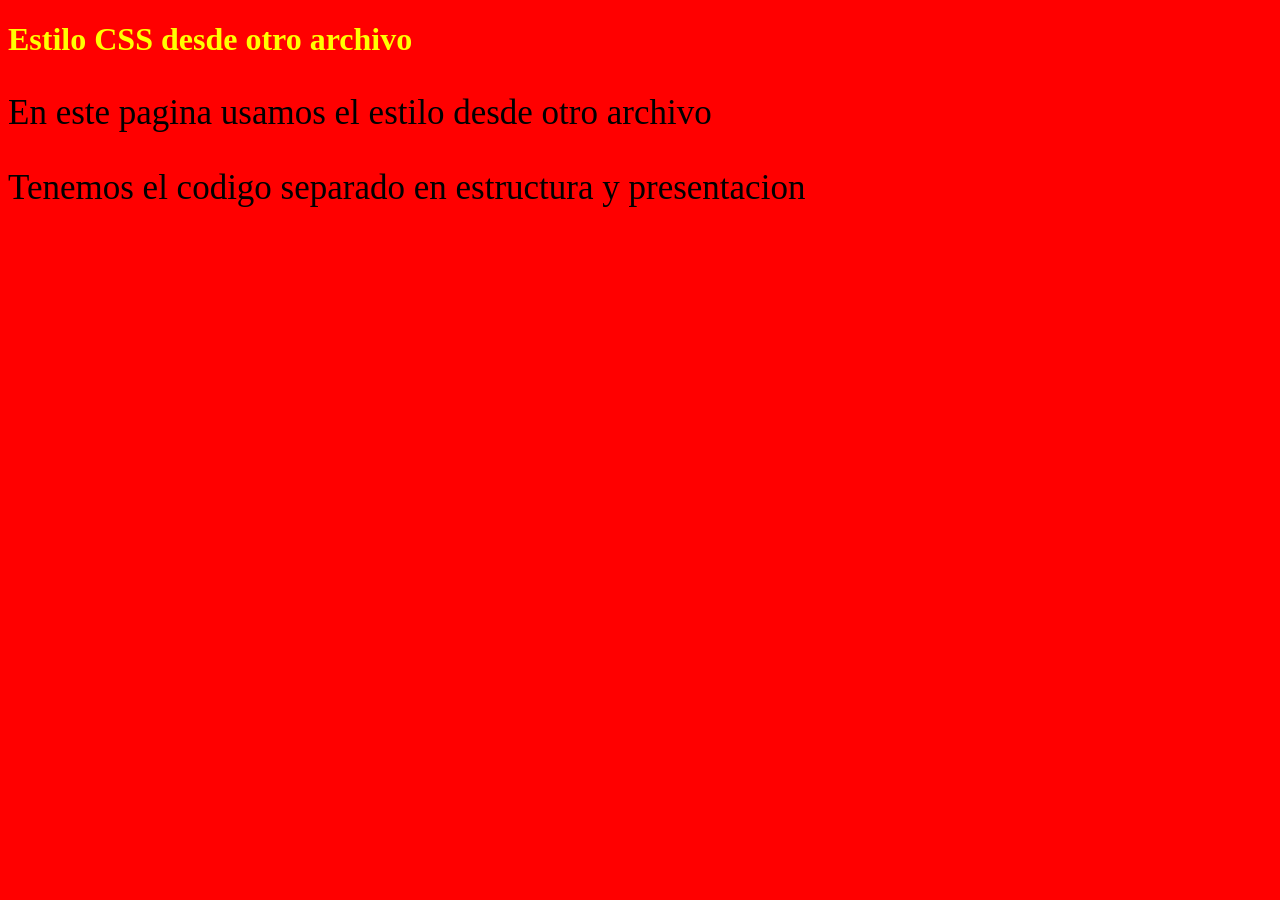
<file: HTML/index.html>
<!DOCTYPE html>
<html lang="es">
  <head>
    <meta charset="UTF-8">
    <meta name="viewport" content="width=device-width, initial-scale=1.0">
    <title>Document</title>
    <link rel="stylesheet" href="style.css">
  </head>
  <body>
    <header>
        <h1>Estilo CSS desde otro archivo</h1>
    </header>
    <main>
        <p>En este pagina usamos el estilo desde otro archivo</p>
        <p>Tenemos el codigo separado en estructura y presentacion</p>
    </main>
  </body>
</html>
</file>
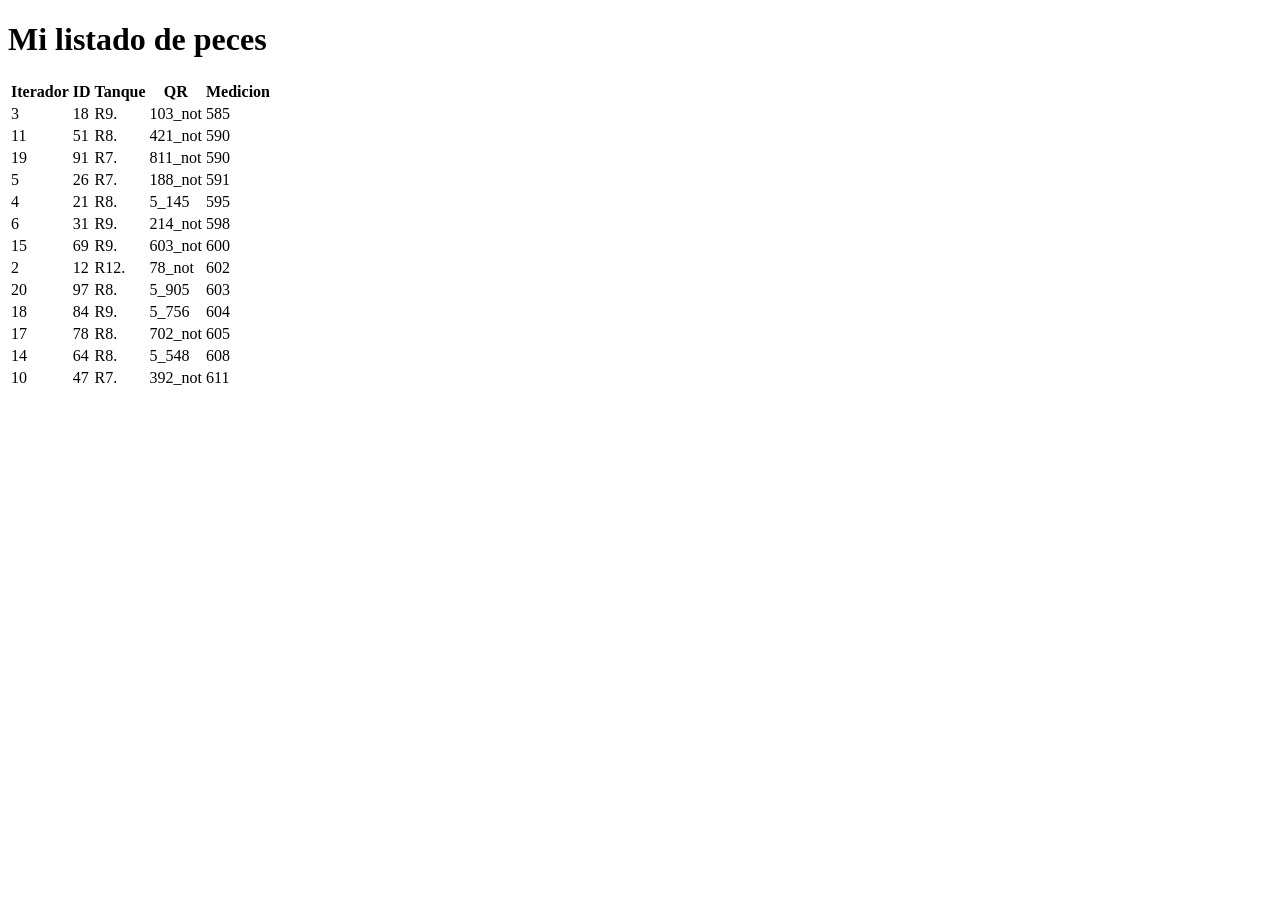
<file: salida.html>
<!DOCTYPE HTML>
<html>
  <head>
    <meta charset="UTF-8">
    <title>Mi super proyecto final de peces</title>
  </head>
  <body>
    <h1>Mi listado de peces</h1>
    <table>
      <tr>
        <th>Iterador</th>
        <th>ID</th>
        <th>Tanque</th>
        <th>QR</th>
        <th>Medicion</th>
      </tr>
      <tr>
        <td>3</td>
        <td>18</td>
        <td>R9.</td>
        <td>103_not</td>
        <td>585</td>
      </tr>
      <tr>
        <td>11</td>
        <td>51</td>
        <td>R8.</td>
        <td>421_not</td>
        <td>590</td>
      </tr>
      <tr>
        <td>19</td>
        <td>91</td>
        <td>R7.</td>
        <td>811_not</td>
        <td>590</td>
      </tr>
      <tr>
        <td>5</td>
        <td>26</td>
        <td>R7.</td>
        <td>188_not</td>
        <td>591</td>
      </tr>
      <tr>
        <td>4</td>
        <td>21</td>
        <td>R8.</td>
        <td>5_145</td>
        <td>595</td>
      </tr>
      <tr>
        <td>6</td>
        <td>31</td>
        <td>R9.</td>
        <td>214_not</td>
        <td>598</td>
      </tr>
      <tr>
        <td>15</td>
        <td>69</td>
        <td>R9.</td>
        <td>603_not</td>
        <td>600</td>
      </tr>
      <tr>
        <td>2</td>
        <td>12</td>
        <td>R12.</td>
        <td>78_not</td>
        <td>602</td>
      </tr>
      <tr>
        <td>20</td>
        <td>97</td>
        <td>R8.</td>
        <td>5_905</td>
        <td>603</td>
      </tr>
      <tr>
        <td>18</td>
        <td>84</td>
        <td>R9.</td>
        <td>5_756</td>
        <td>604</td>
      </tr>
      <tr>
        <td>17</td>
        <td>78</td>
        <td>R8.</td>
        <td>702_not</td>
        <td>605</td>
      </tr>
      <tr>
        <td>14</td>
        <td>64</td>
        <td>R8.</td>
        <td>5_548</td>
        <td>608</td>
      </tr>
      <tr>
        <td>10</td>
        <td>47</td>
        <td>R7.</td>
        <td>392_not</td>
        <td>611</td>
      </tr>
    </table>
  </body>
</html>
</file>
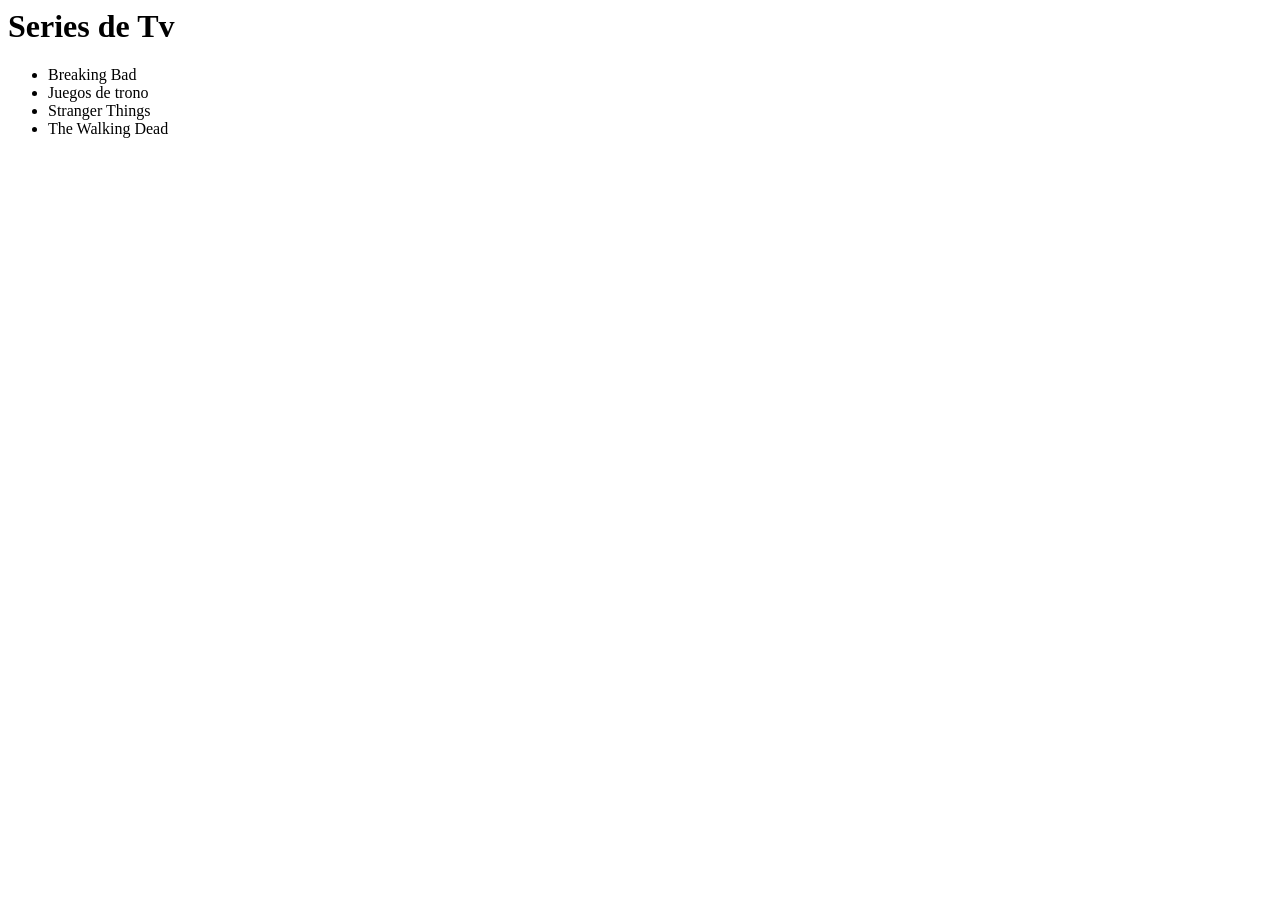
<file: 01_xq/salida.html>
<html>
  <head>
    <meta charset="utf-8"/>
    <title>Título de series</title>
  </head>
  <body>
    <h1>Series de Tv</h1>
    <ul>
      <li>Breaking Bad</li>
      <li>Juegos de trono</li>
      <li>Stranger Things</li>
      <li>The Walking Dead</li>
    </ul>
  </body>
</html>
</file>
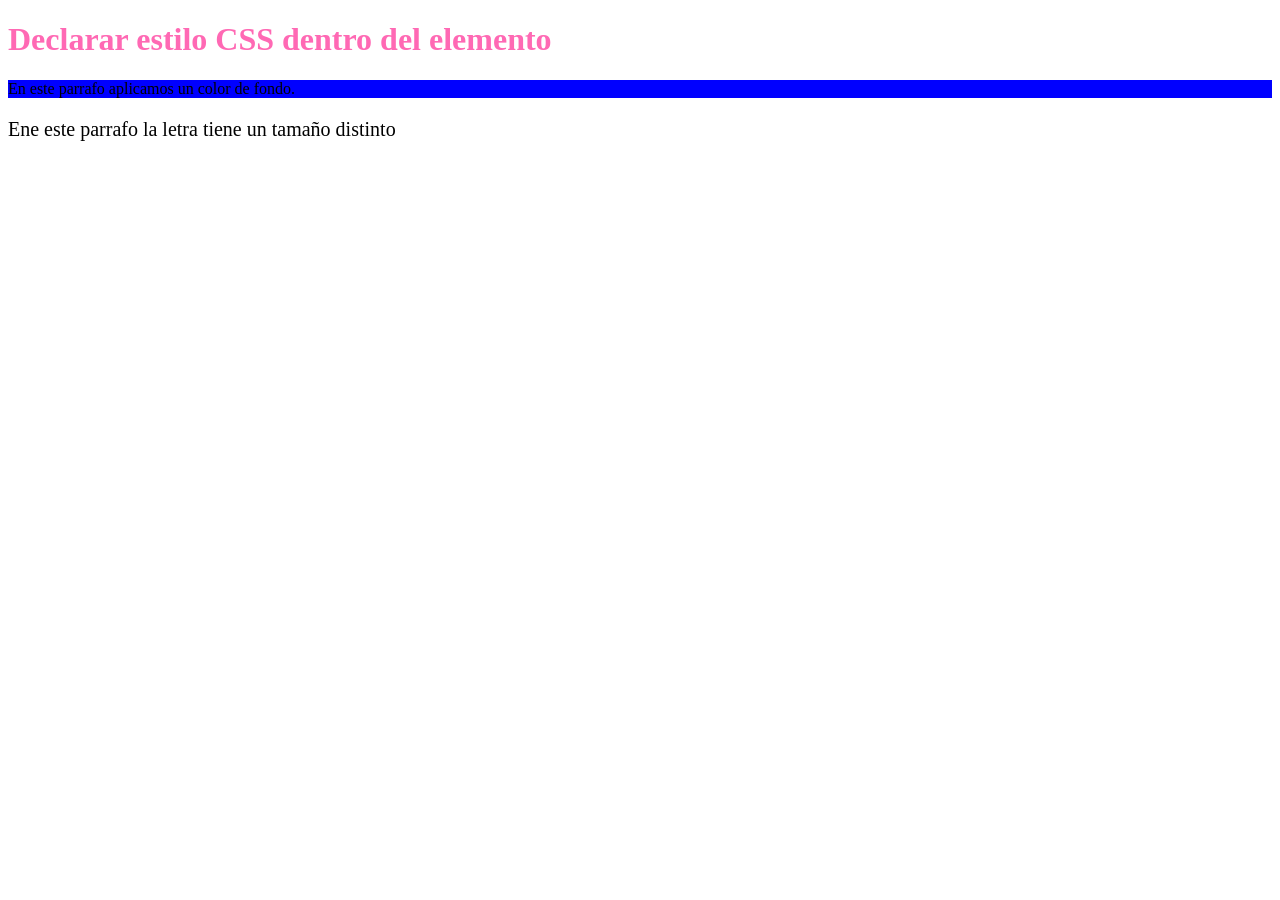
<file: HTML/index_01.html>
<!DOCTYPE html>
<html lang="es">
  <head>
    <meta charset="UTF-8">
    <meta name="viewport" content="width=device-width, initial-scale=1.0">
    <title>CSS_01</title>
  </head>
  <body>
    <header>
        <h1 style="color:hotpink;">Declarar estilo CSS dentro del elemento</h1>
    </header>
    <main>
        <p style="background-color:blue;">En este parrafo aplicamos un color de fondo.</p>
        <p style="font-size:20px;">Ene este parrafo la letra tiene un tamaño distinto</p>
    </main>
  </body>
</html>
</file>
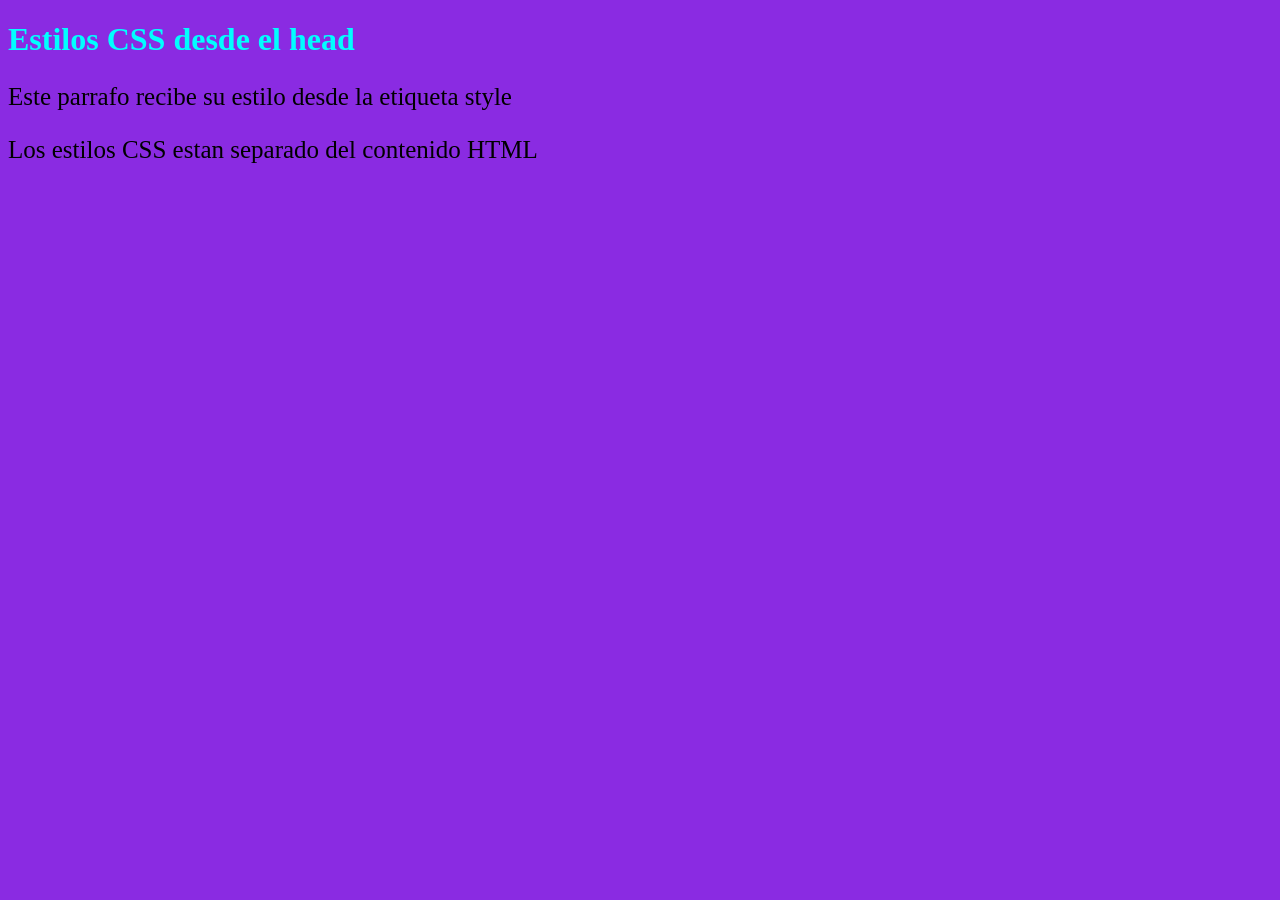
<file: HTML/index_02.html>
<!DOCTYPE html>
<html lang="es">
  <head>
     <meta charset="UTF-8">
     <meta name="viewport" content="width=device-width, initial-scale=1.0">
     <title>CSS_02</title>
     <style>
        h1{color:aqua;}
        body{background-color:blueviolet;}
        p{font-size:25px;}
     </style>
  </head>
  <body>
    <header>
        <h1>Estilos CSS desde el head</h1>
    </header>
    <main>
        <p>Este parrafo recibe su estilo desde la etiqueta style</p>
        <p>Los estilos CSS estan separado del contenido HTML</p>
    </main>
  </body>
</html>
</file>
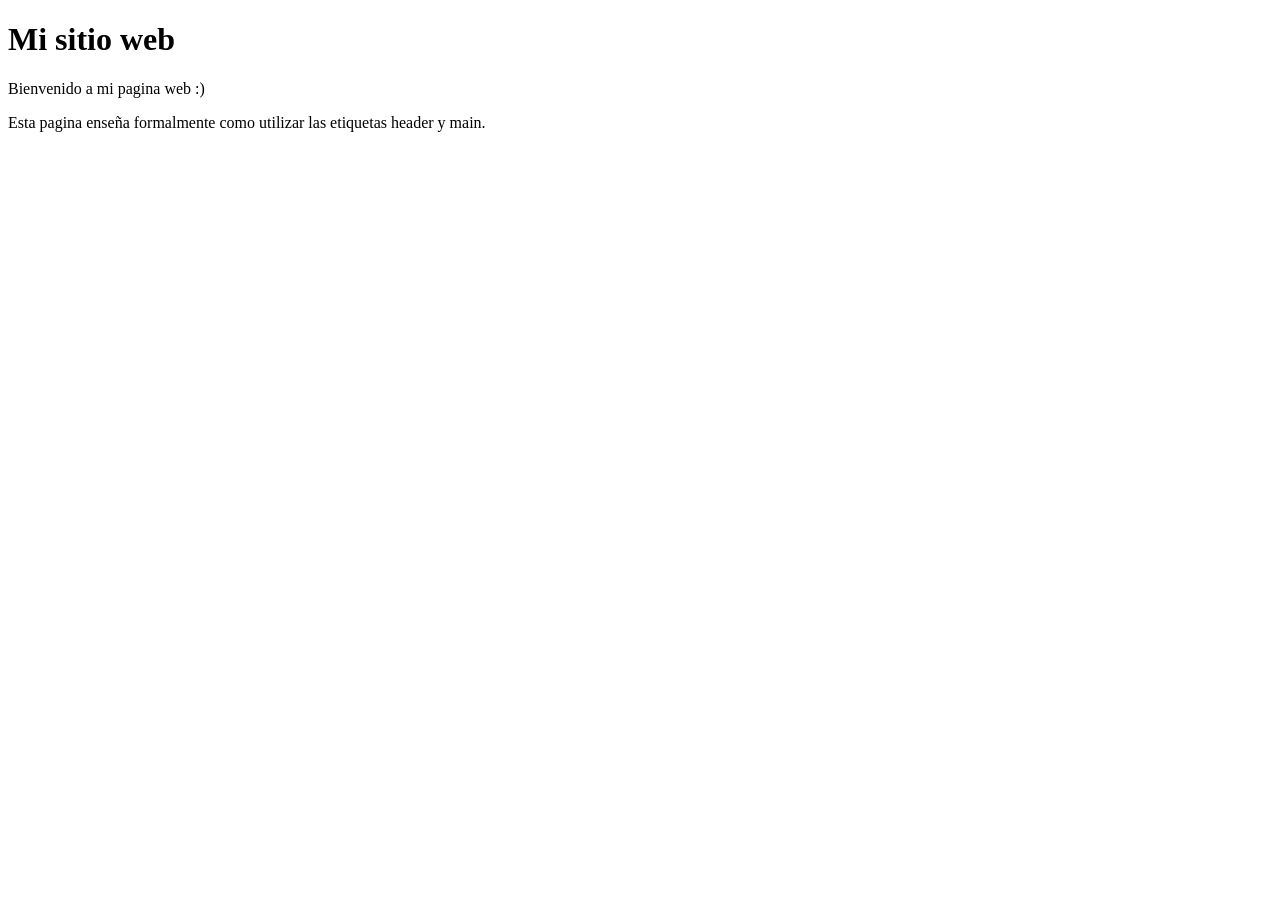
<file: HTML/index_05.html>
<!DOCTYPE html>
<html lang="es">
<head>
    <meta charset="UTF-8">
    <meta name="viewport" content="width=device-width, initial-scale=1.0">
    <title>HTML ejercicio 5</title>
</head>
<body>
    <header>
        <h1>Mi sitio web</h1>
        <p>Bienvenido a mi pagina web :)</p>
    </header>    
    <main>
      <p>
        Esta pagina enseña formalmente como utilizar las etiquetas header y main.
      </p>  
    </main>
</body>
</html>
</file>
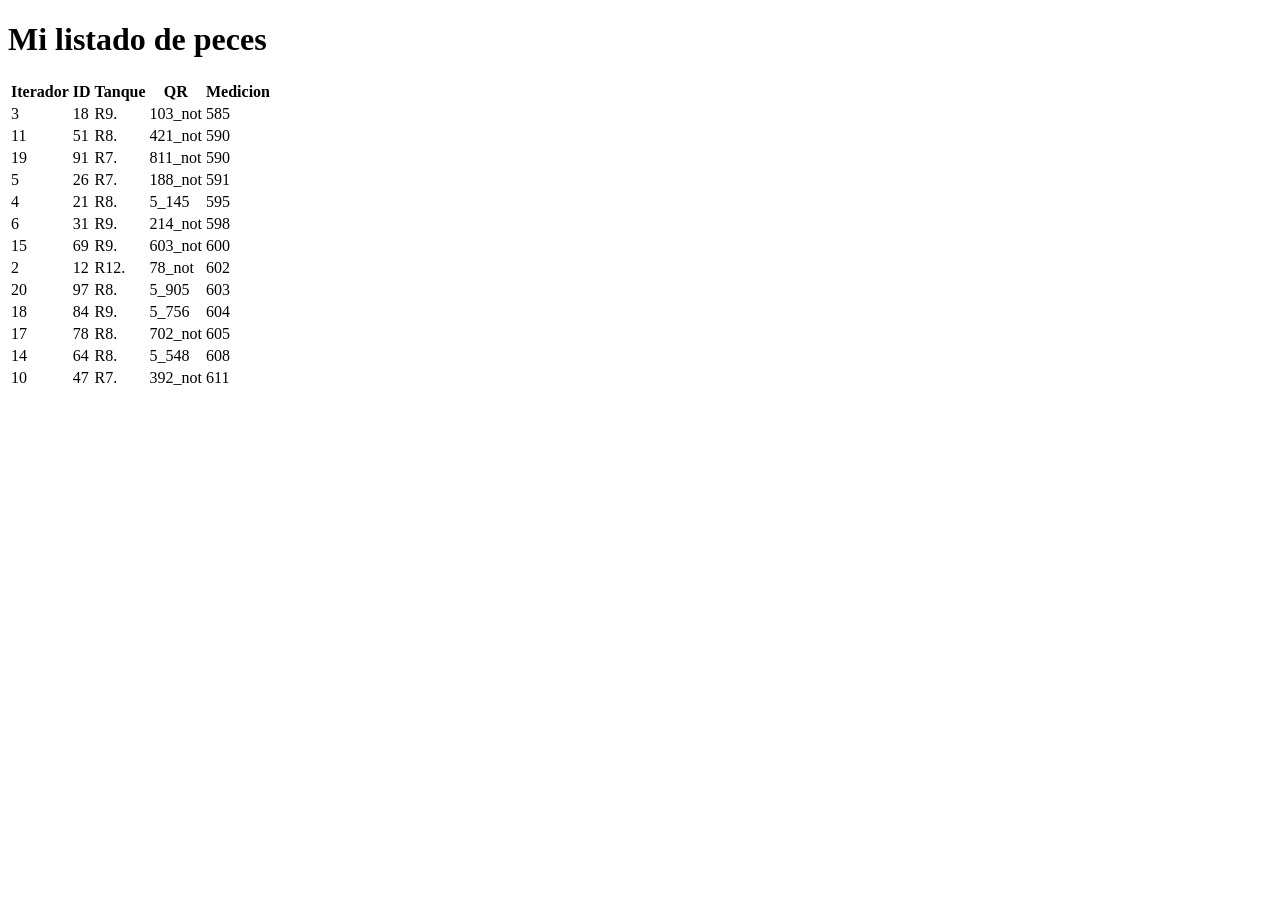
<file: XQUERY/salida.html>
<!DOCTYPE HTML>
<html>
  <head>
    <meta charset="UTF-8">
    <title>Mi super proyecto final de peces</title>
    <style>
    body{
      fnt-family: Arial, sans-serif;
    }
    </style>
  </head>
  <body>
    <h1>Mi listado de peces</h1>
    <table>
      <tr>
        <th>Iterador</th>
        <th>ID</th>
        <th>Tanque</th>
        <th>QR</th>
        <th>Medicion</th>
      </tr>
      <tr>
        <td>3</td>
        <td>18</td>
        <td>R9.</td>
        <td>103_not</td>
        <td>585</td>
      </tr>
      <tr>
        <td>11</td>
        <td>51</td>
        <td>R8.</td>
        <td>421_not</td>
        <td>590</td>
      </tr>
      <tr>
        <td>19</td>
        <td>91</td>
        <td>R7.</td>
        <td>811_not</td>
        <td>590</td>
      </tr>
      <tr>
        <td>5</td>
        <td>26</td>
        <td>R7.</td>
        <td>188_not</td>
        <td>591</td>
      </tr>
      <tr>
        <td>4</td>
        <td>21</td>
        <td>R8.</td>
        <td>5_145</td>
        <td>595</td>
      </tr>
      <tr>
        <td>6</td>
        <td>31</td>
        <td>R9.</td>
        <td>214_not</td>
        <td>598</td>
      </tr>
      <tr>
        <td>15</td>
        <td>69</td>
        <td>R9.</td>
        <td>603_not</td>
        <td>600</td>
      </tr>
      <tr>
        <td>2</td>
        <td>12</td>
        <td>R12.</td>
        <td>78_not</td>
        <td>602</td>
      </tr>
      <tr>
        <td>20</td>
        <td>97</td>
        <td>R8.</td>
        <td>5_905</td>
        <td>603</td>
      </tr>
      <tr>
        <td>18</td>
        <td>84</td>
        <td>R9.</td>
        <td>5_756</td>
        <td>604</td>
      </tr>
      <tr>
        <td>17</td>
        <td>78</td>
        <td>R8.</td>
        <td>702_not</td>
        <td>605</td>
      </tr>
      <tr>
        <td>14</td>
        <td>64</td>
        <td>R8.</td>
        <td>5_548</td>
        <td>608</td>
      </tr>
      <tr>
        <td>10</td>
        <td>47</td>
        <td>R7.</td>
        <td>392_not</td>
        <td>611</td>
      </tr>
    </table>
  </body>
</html>
</file>
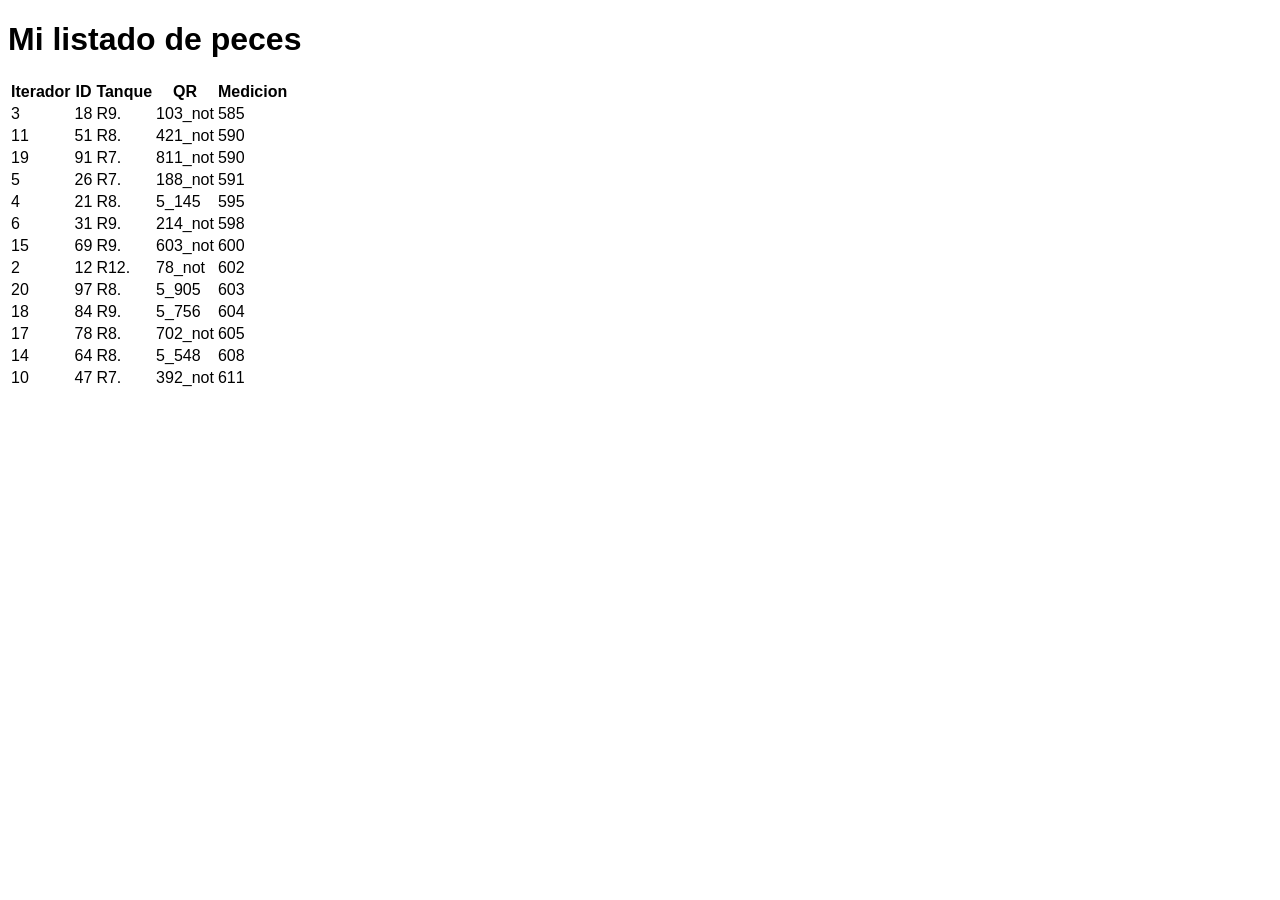
<file: XQUERY/salida4.html>
<!DOCTYPE HTML>
<html>
  <head>
    <meta charset="UTF-8">
    <title>Mi super proyecto final de peces</title>
    <style>
    body
    {
      font-family: Arial, sans-serif;
    }
    </style>
  </head>
  <body>
    <h1>Mi listado de peces</h1>
    <table>
      <tr>
        <th>Iterador</th>
        <th>ID</th>
        <th>Tanque</th>
        <th>QR</th>
        <th>Medicion</th>
      </tr>
      <tr>
        <td>3</td>
        <td>18</td>
        <td>R9.</td>
        <td>103_not</td>
        <td>585</td>
      </tr>
      <tr>
        <td>11</td>
        <td>51</td>
        <td>R8.</td>
        <td>421_not</td>
        <td>590</td>
      </tr>
      <tr>
        <td>19</td>
        <td>91</td>
        <td>R7.</td>
        <td>811_not</td>
        <td>590</td>
      </tr>
      <tr>
        <td>5</td>
        <td>26</td>
        <td>R7.</td>
        <td>188_not</td>
        <td>591</td>
      </tr>
      <tr>
        <td>4</td>
        <td>21</td>
        <td>R8.</td>
        <td>5_145</td>
        <td>595</td>
      </tr>
      <tr>
        <td>6</td>
        <td>31</td>
        <td>R9.</td>
        <td>214_not</td>
        <td>598</td>
      </tr>
      <tr>
        <td>15</td>
        <td>69</td>
        <td>R9.</td>
        <td>603_not</td>
        <td>600</td>
      </tr>
      <tr>
        <td>2</td>
        <td>12</td>
        <td>R12.</td>
        <td>78_not</td>
        <td>602</td>
      </tr>
      <tr>
        <td>20</td>
        <td>97</td>
        <td>R8.</td>
        <td>5_905</td>
        <td>603</td>
      </tr>
      <tr>
        <td>18</td>
        <td>84</td>
        <td>R9.</td>
        <td>5_756</td>
        <td>604</td>
      </tr>
      <tr>
        <td>17</td>
        <td>78</td>
        <td>R8.</td>
        <td>702_not</td>
        <td>605</td>
      </tr>
      <tr>
        <td>14</td>
        <td>64</td>
        <td>R8.</td>
        <td>5_548</td>
        <td>608</td>
      </tr>
      <tr>
        <td>10</td>
        <td>47</td>
        <td>R7.</td>
        <td>392_not</td>
        <td>611</td>
      </tr>
    </table>
  </body>
</html>
</file>
<file: HTML/style.css>
body{background-color:red;}
h1{color:yellow;}
p{font-size:35px;}
</file>
